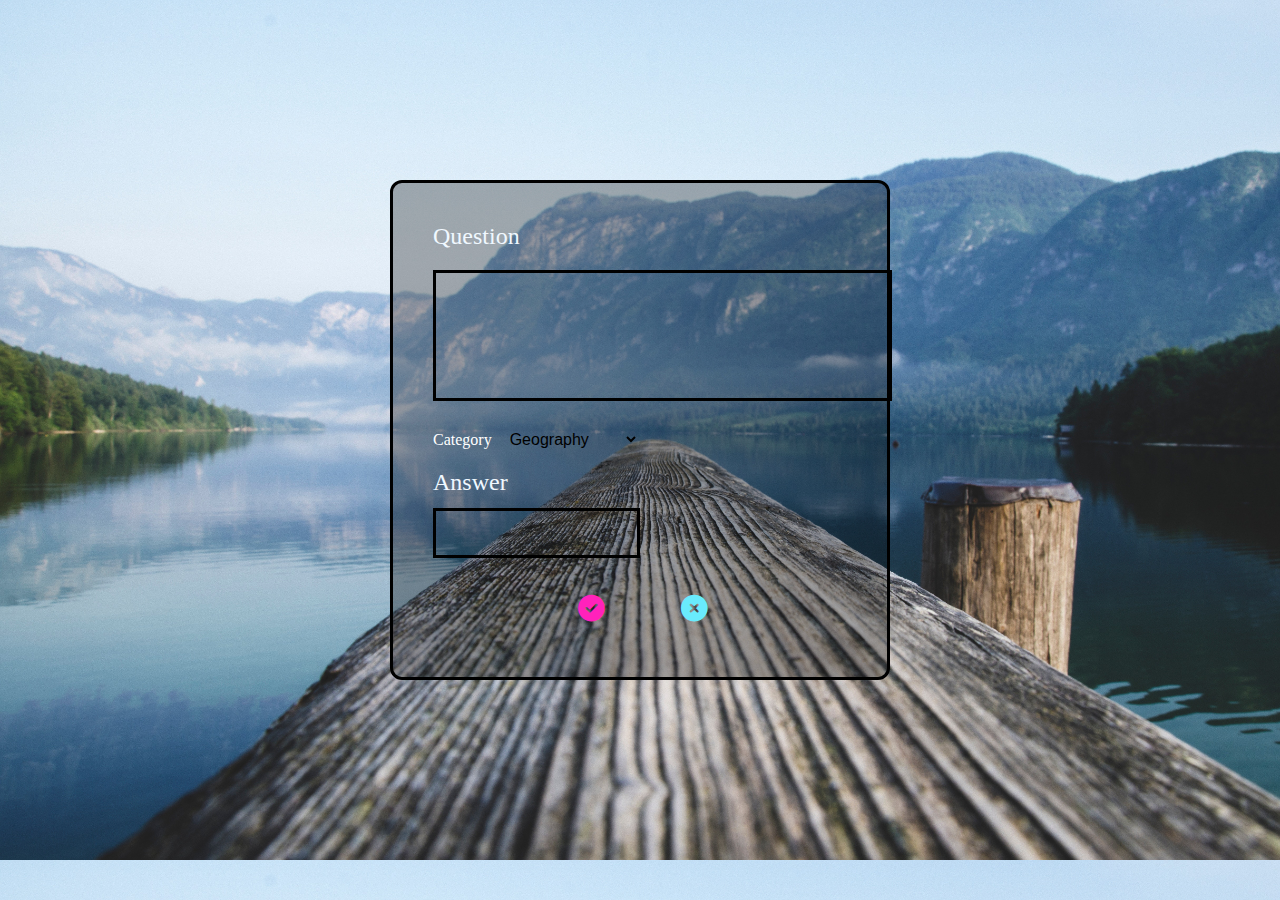
<file: Adding Question Menu/classic.html>
<!DOCTYPE html>
<html lang="en">
<head>
    <meta charset="UTF-8">
    <meta http-equiv="X-UA-Compatible" content="IE=edge">
    <meta name="viewport" content="width=device-width, initial-scale=1.0">
    <title>Add Classic Question</title>
    <link rel="stylesheet" href="./classic.css">
    <link rel="stylesheet" href="https://cdnjs.cloudflare.com/ajax/libs/font-awesome/6.2.1/css/all.min.css">
    <script src="./classic.js"></script>
</head>
<body >
    
    <div class="classicq">
        
        <div class="question">
            <label id="question-label" for="question">Question</label>
            <textarea name="question-area" id="qarea" cols="38" rows="5"></textarea>
        </div>
        <div class="category">
            <label for="category" id="label-category">Category</label>
            <select name="question-category" id="question-category">
               
                <option value="geography">Geography</option>
                <option value="general-culture">General Culture</option>

            </select>
        </div>
        <div class="answer">
            <label id="answer-label" for="answer">Answer </label>
            <input id="answer-inp" type="text">
        </div>
        <div class="icons">
        <button class="btn" id="btn1" >
        <i class="fa-sharp fa-solid fa-circle-check fa-2xl" id="icon1" onclick="alertFunction()"></i>
        </button>
        <button class="btn" id="btn2">
        <i class="fa-solid fa-circle-xmark fa-2xl" id="icon2" onclick="deleteFunction()"></i>
        </button>
        </div>
        





    </div>
    
</body>
</html>
</file>
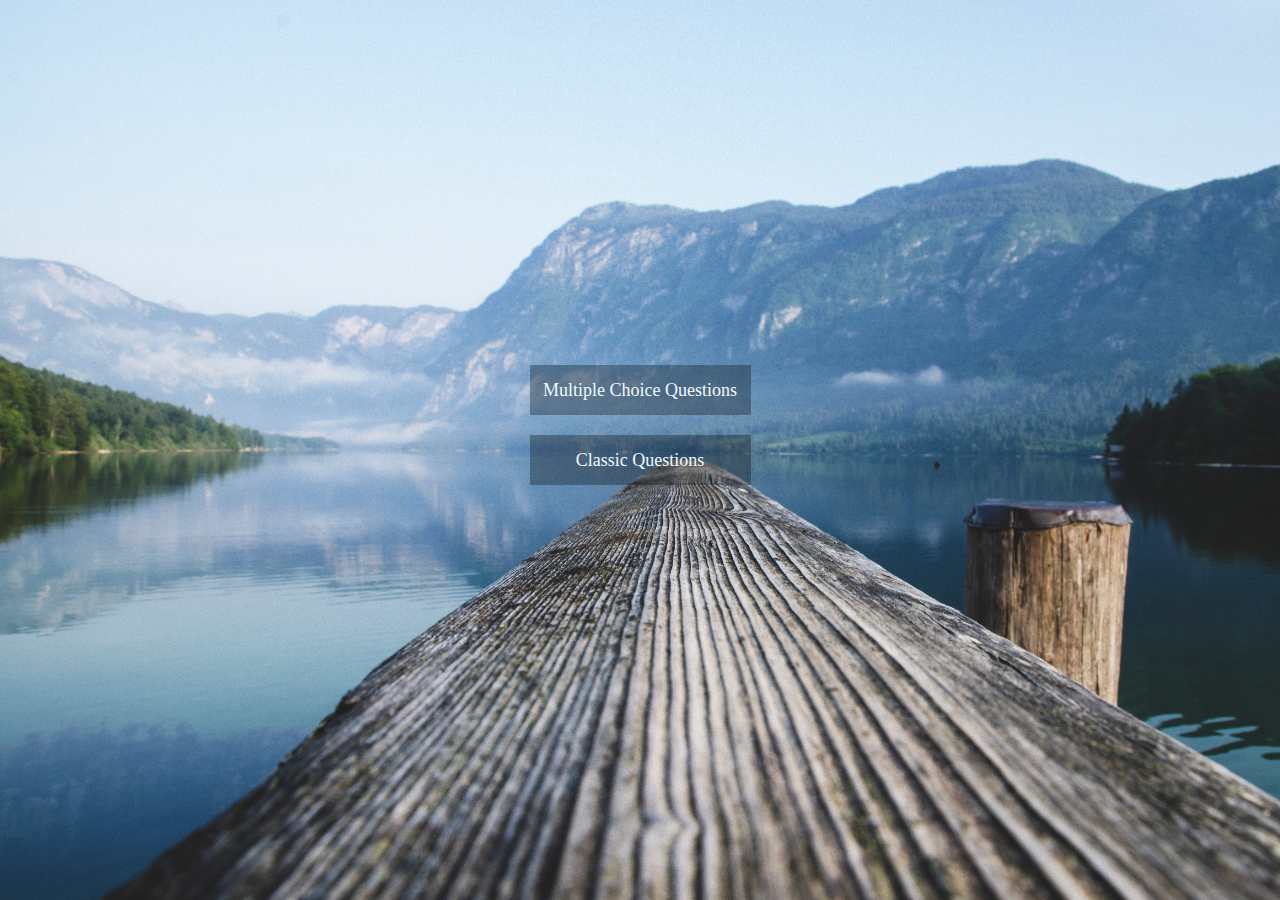
<file: Adding Question Menu/main.html>
<!DOCTYPE html>
<html lang="en">
<head>
    <meta charset="UTF-8">
    <meta http-equiv="X-UA-Compatible" content="IE=edge">
    <meta name="viewport" content="width=device-width, initial-scale=1.0">
    <title>Add Question</title>
    <link rel="stylesheet" href="./main.css">
</head>
<body>
    <div class="qtype">
        <a href="./multiple.html" class="multiple">Multiple Choice Questions</a>
        <a href="./classic.html" class="classic">Classic Questions</a>


    </div>
</body>
</html>
</file>
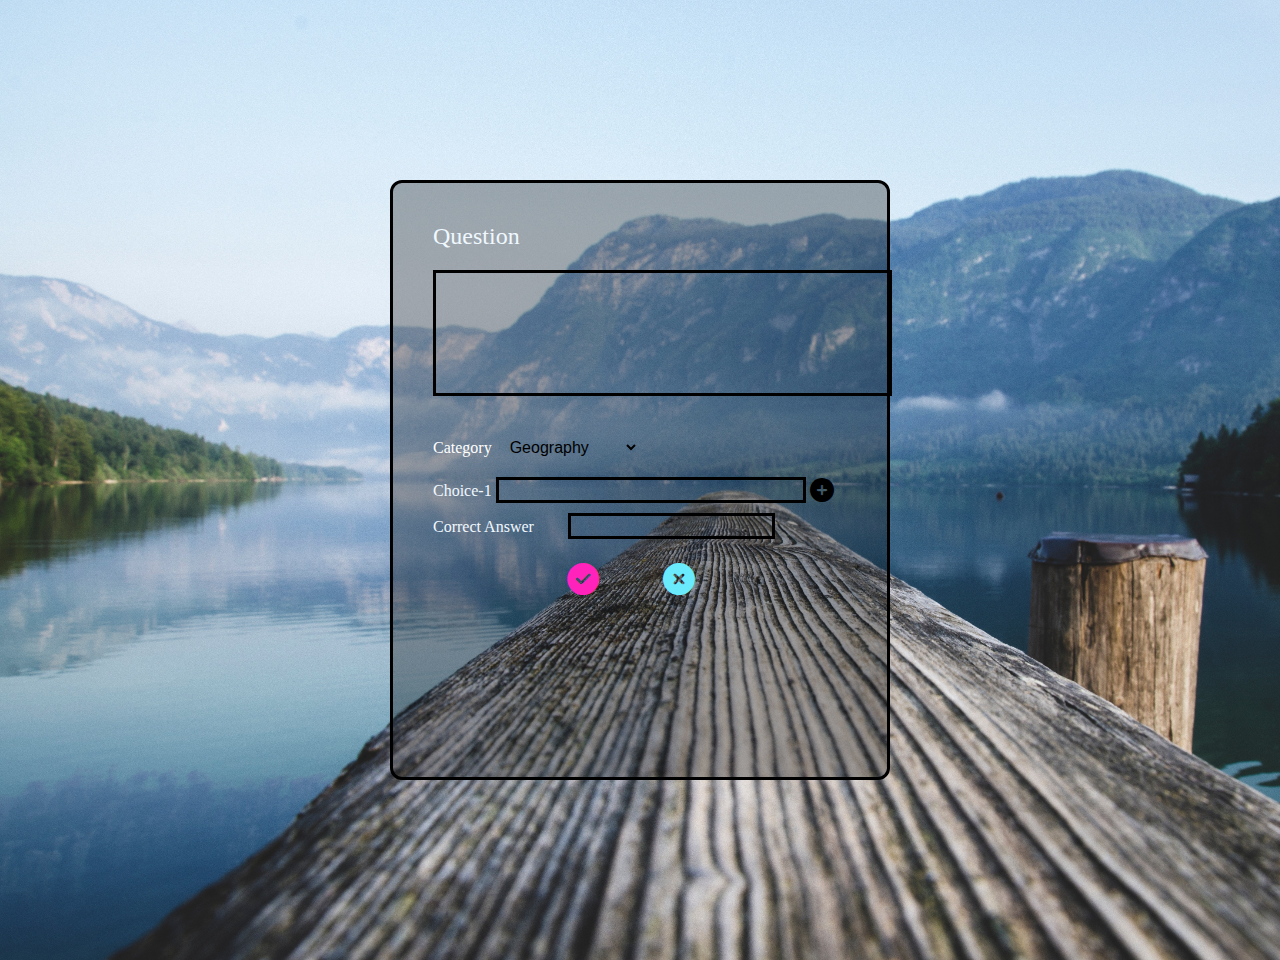
<file: Adding Question Menu/multiple.html>
<!DOCTYPE html>
<html lang="en">
<head>
    <meta charset="UTF-8">
    <meta http-equiv="X-UA-Compatible" content="IE=edge">
    <meta name="viewport" content="width=device-width, initial-scale=1.0">
    <title>Add Multiple Choice Question</title>
    <link rel="stylesheet" href="./multiple.css">
    <link rel="stylesheet" href="https://cdnjs.cloudflare.com/ajax/libs/font-awesome/6.2.1/css/all.min.css">
    <script src="./multiple.js"></script>
</head>
<body>
    
    <div class="multiple">
        <form action="initial" id="myform">
        <div class="question">
           
            <label id="question-label" for="question">Question</label>
            <textarea name="question-area" id="qarea" cols="38" rows="5"></textarea>
        </div>
        <br>
        <div class="category">
            <label for="category" id="label-category">Category</label>
            <select name="question-category" id="question-category">
               
                <option value="geography">Geography</option>
                <option value="general-culture">General Culture</option>

            </select>
        </div>
        <div class="allanswer">
        <div class="answer">
            <label class="answer-label" for="answer">Choice-1 </label>
            <input class ="answer-inp"  type="text">
            <i class="fa-solid fa-circle-plus fa-xl" id="icon-add" onclick="add_more_field()"></i>
        </div>
        </div>
        <div class="true-answer">
            <label class="answer-label" for="true-answer">Correct Answer</label>
            <input class="true-answer-inp" type="text">
        </div>
        <div class="icons">
            
            <i class="fa-sharp fa-solid fa-circle-check fa-2xl" id="icon1" onclick="alertFunction()"></i>
            
    
            <i class="fa-solid fa-circle-xmark fa-2xl" id="icon2" onclick="deleteFunction()"></i>
            
        </div>



    </form>
</div>
    
</body>
</html>
</file>
<file: Adding Question Menu/classic.css>
*{
    margin:0;
    padding:0;
    box-sizing: border-box;
}


body{
    background-image: url(./pexels-krivec-ales-547114.jpg);
    background-size: cover;
    box-sizing: border-box;
}

.classicq{
    width: 500px;
    height: 500px;
    
    flex-direction: column;
    margin-left: auto;
    margin-right: auto;

    margin-top: 20vh;
    margin-bottom: 20vh;
    background:rgba(0, 0, 0, 0.3);
    border:3px solid black;
    border-radius: 12px;
    padding: 40px;
}
.question{
    margin-bottom: 25px;
}
#question-label{
    display: block;
    font-size: 24px;
    margin-bottom: 20px;
    color: aliceblue;

}
#question-inp{
    width:75%;
    height: 5rem;
    font-size: 24px;

}
#answer-label{
    font-size: 24px;
    display: block;
    margin-bottom: 12px;
    color: aliceblue;
}
#answer-inp{
    width: 50%;
    height: 50px;
    margin-left: auto;
    margin-right: auto;
    font-size: 18px;
    background:transparent;
    border: 3px solid black;
    padding: 10px;

}
#qarea{
   
    font-size: 18px;
   
    resize:none;

    background: transparent;
    
    border: 3px solid black;
    padding: 10px;
}

.icons{
    margin-top: 20px;
    width: 50%;
    height: 80px;
    margin-left: auto;
    margin-right: auto;
    position: relative
    
}


#icon1{
    margin: 30px;
    color: #ff22bb;
    width: 50px;
}


#icon2{
    margin: 30px;
    color: #69EBFD;
   
}

.btn{
    background-color: transparent;
    border: none;
}


#question-category{
    background:transparent;
    border: none;
    font-size: 16px;
    margin-left: 10px;
}

#label-category{
    color: white;
    font-size: 16px;
}

.category{
    margin-bottom: 20px;
}
</file>
<file: Adding Question Menu/main.css>
*{
    margin:0;
    padding:0;
    box-sizing: border-box;
}




body{
    display: flex;
    justify-content: center;
    align-items: center;
    min-height: 100vh;
    flex-direction: column;
    background-image: url(./pexels-krivec-ales-547114.jpg);
    background-size: cover;
   
}

.qtype{
   
    
    width:300px;
    height: 250px;
    position: relative;
    padding:20px;
    
}

a{
    width:85%;
    height: 50px;
    text-decoration: none;
    display: flex;
    justify-content: center;
    align-items: center;
    background:rgba(0, 0, 0, 0.3);
    margin-top:20px;
    margin-left: auto;
    margin-right: auto;
    transition: 0.7s;
    font-size: 18px;
    color: aliceblue;
    overflow: hidden;
}

.multiple:hover{
    background: #ff22bb;
    box-shadow: 0 0 10px #ff22bb,
    0 0 30px  #ff22bb,
    0 0 60px  #ff22bb,
    0 0 100px  #ff22bb;
    overflow: hidden;
}

.classic:hover{
    background: #69EBFD;
    box-shadow: 0 0 10px #69EBFD,
    0 0 30px  #69EBFD,
    0 0 60px  #69EBFD,
    0 0 100px  #69EBFD;
   
}
/*

a::before{
    content:'';
    position: absolute;
    width: 40px;
    height:200%;
    background-color: #ff22bb;
    transition: 1s;
    animation: animate 2s linear infinite;
    animation-delay: calc(0.33s * var(--i));
    
}

a:hover::before{
    width: 120%;
}

@keyframes animate{
    0%{
        transform: rotate(0deg);
    }

    100%{
        transform: rotate(360deg);
    }
}
/*
a::after{
    content: '';
    position: absolute;
    inset: 4px;
    background:#0e1538 ;
    transition: 0.5s;
}*/
</file>
<file: Adding Question Menu/multiple.css>
*{
    padding: 0;
    margin: 0;
    box-sizing: border-box;
}

body{
    background-image: url(./pexels-krivec-ales-547114.jpg);
    background-size: cover;
}

.multiple{
    width: 500px;
    height: 600px;
    margin-left: auto;
    margin-right: auto;
    margin-top: 20vh;
    margin-bottom: 20vh;
    background:rgba(0, 0, 0, 0.3);
    border:3px solid black;
    border-radius: 12px;
    padding: 40px;
}

.question{
    margin-bottom: 20px;
    box-sizing: border-box;
}
#question-label{
    display: block;
    font-size: 24px;
    margin-bottom: 20px;
    color: aliceblue;

}
#qarea{
   
    font-size: 18px;
   
    resize:none;

    background: transparent;
    
    border: 3px solid black;
    padding: 10px;
}

.answer-label{
    margin-bottom: 12px;
    color: aliceblue;
}

.answer-inp{
    width: 75%;
    height: 15px;
    margin-left: auto;
    margin-right: auto;
    font-size: 15px;
    background:transparent;
    border: 3px solid black;
    padding: 10px;
    margin-bottom: 10px;

}

.icons{
    
    width: 50%;

    margin-left: auto;
    margin-right: auto;
    
    position:relative;
    
    
}

#icon1{
    margin: 30px;
    color: #ff22bb;
    
    
}


#icon2{
    margin: 30px;
    color: #69EBFD;
   
}

#question-category{
    background:transparent;
    border: none;
    font-size: 16px;
    margin-left: 10px;
}

#label-category{
    color: white;
    font-size: 16px;
}

.category{
    margin-bottom: 20px;
}

.true-answer-inp{
    width: 50%;
    height: 15px;
    
    
    font-size: 15px;
    background:transparent;
    border: 3px solid black;
    padding: 10px;
    margin-bottom: 10px;
    margin-left: 30px ;

}
</file>
